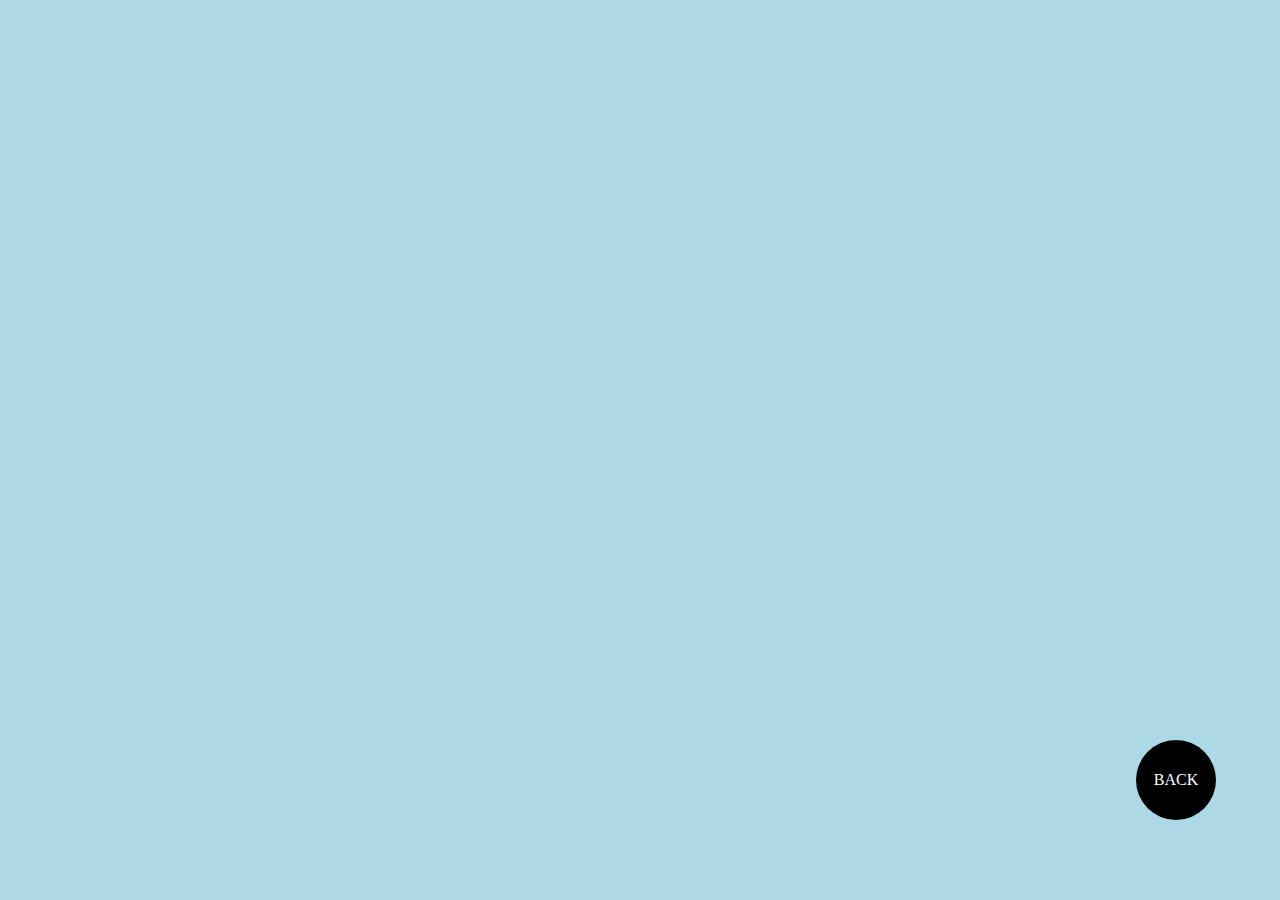
<file: gallery.html>
<!DOCTYPE html>
<html lang="en">
<head>
    <meta charset="UTF-8">
    <meta http-equiv="X-UA-Compatible" content="IE=edge">
    <meta name="viewport" content="width=device-width, initial-scale=1.0">
    <title>Document</title>
    <link rel="stylesheet" href="./gallery.css">
</head>
<body>
    
    <div class="back-btn">BACK</div>

    <div class="gallery-cont"></div>



    <script src="./db.js"></script>

    <script>
        let backbtn = document.querySelector(".back-btn")
        backbtn.addEventListener("click",(e) => {
            location.assign("./index.html");
        })
    </script>

    <script src="./gallery.js"></script>
</body>
</html>
</file>
<file: gallery.css>
* {
    box-sizing: border-box;
}
body {
    margin: 0;
    padding: 0;
}
.back-btn {
    width: 5rem;
    height: 5rem;
    border-radius: 50%;
    background-color: black;
    color: white;
    display: flex;
    justify-content: center;
    align-items: center;
    position: fixed;
    bottom: 5rem;
    right: 4rem;
}
.back-btn:hover{
    cursor: pointer;
}
.gallery-cont {
    background-color: lightblue;
    min-height: 100vh;
    width: 100vw;
    display: flex;
    flex-wrap: wrap;
    justify-content: center;
}
.media-cont {
    height: 15rem;
    width: 15rem;
    border: 10px solid white;
    margin: 2rem;
}
.media {
    height: calc(100% - 4rem);
    
}

.media > * {
    height: 100%;
    width: 100%;
    object-fit: fill;
}
.action-btn {
    height: 2rem;
    color: white;
    display: flex;
    justify-content: center;
    align-items: center;
}

.download {
    background-color: brown;
}
.delete {
    background-color: rebeccapurple;
}
.delete:hover{
    cursor: pointer;
}
.download:hover{
    cursor: pointer;
}
</file>
